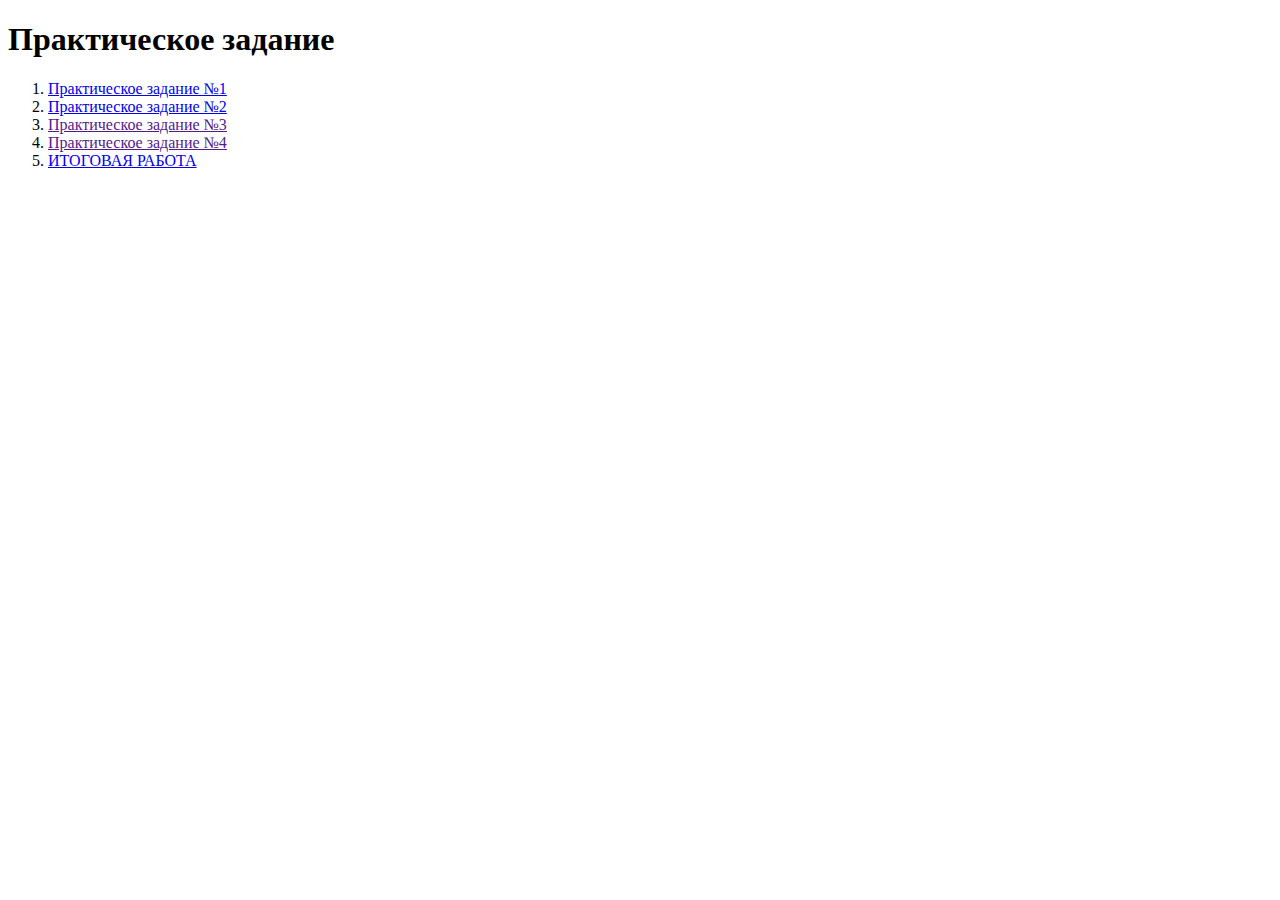
<file: index.html>
<!DOCTYPE html>
<html lang="en">
<head>
    <meta charset="UTF-8">
    <meta name="viewport" content="width=device-width, initial-scale=1.0">
    <title>Document</title>
</head>
<body>
  <h1>Практическое задание</h1> 
  <ol>
    <li><a href="task1.html">Практическое задание №1</a></li>
    <li><a href="task2.html">Практическое задание №2</a></li>
    <li><a href="">Практическое задание №3</a></li>
    <li><a href="">Практическое задание №4</a></li>
    <li><a href="finish.html">ИТОГОВАЯ РАБОТА</a></li>

  </ol>
</body
</file>
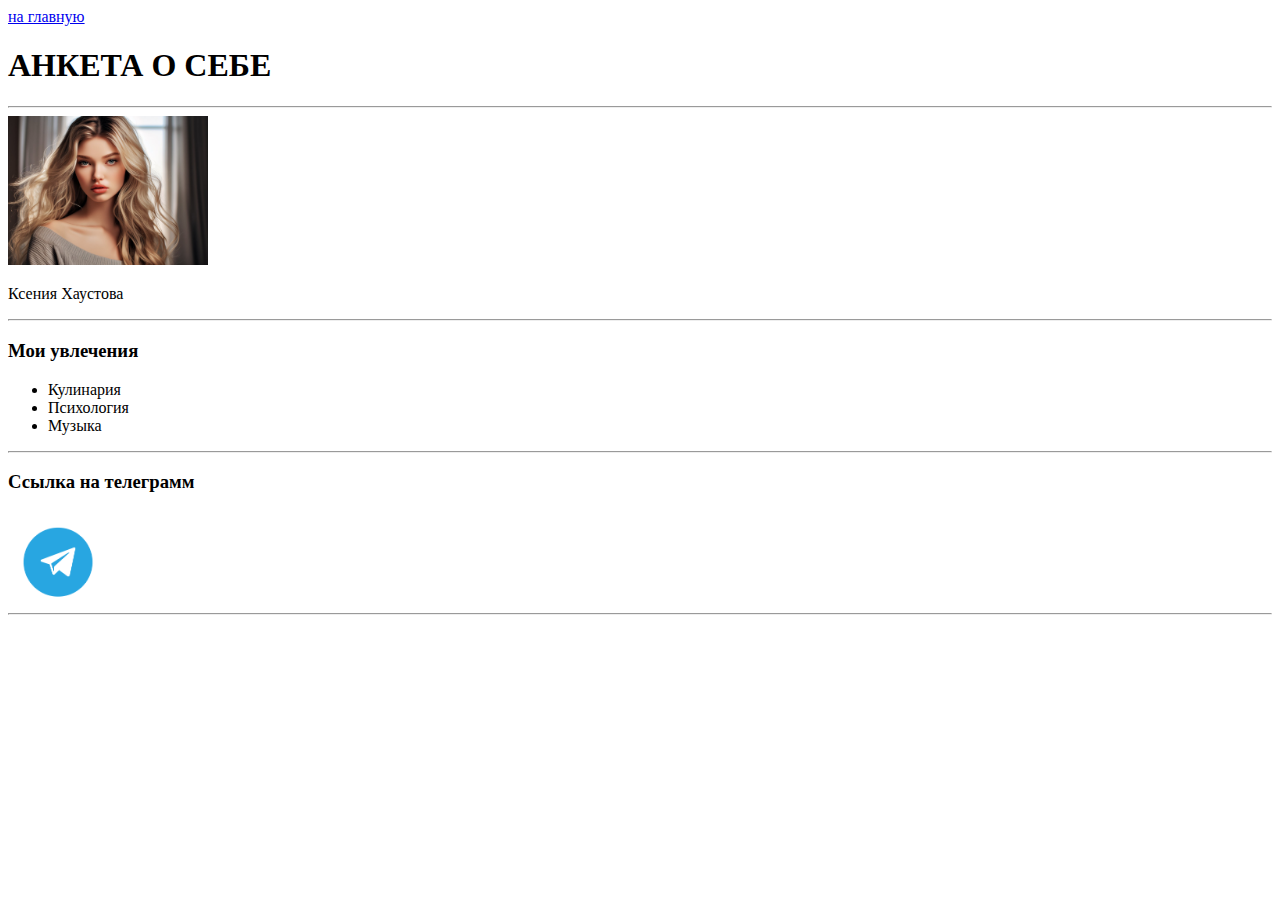
<file: task1.html>
<!DOCTYPE html>
<html lang="ru">
<head>
    <meta charset="UTF-8">
    <meta name="viewport" content="width=device-width, initial-scale=1.0">
    <title>Анкета о себе</title>
</head>
<body>
    <a href="../index.html">на главную</a>
    <h1>АНКЕТА О СЕБЕ</h1>
    <hr>
    
    <img src="портрет.jpg" alt="Лисенок" width="200">
    <p>Ксения Хаустова</p>
    <hr>
    
    <h3>Мои увлечения</h3>
    <ul>
        <li>Кулинария</li>
        <li>Психология</li>
        <li>Музыка</li>
    </ul>
    <hr>

    <h3>Ссылка на телеграмм</h3>
    <a href="https://t.me/KH40291">
        <img src="81.png" alt="Ссылка на телеграмм" width="100">
    </a>
    <hr> 
</body>
</html>
</file>
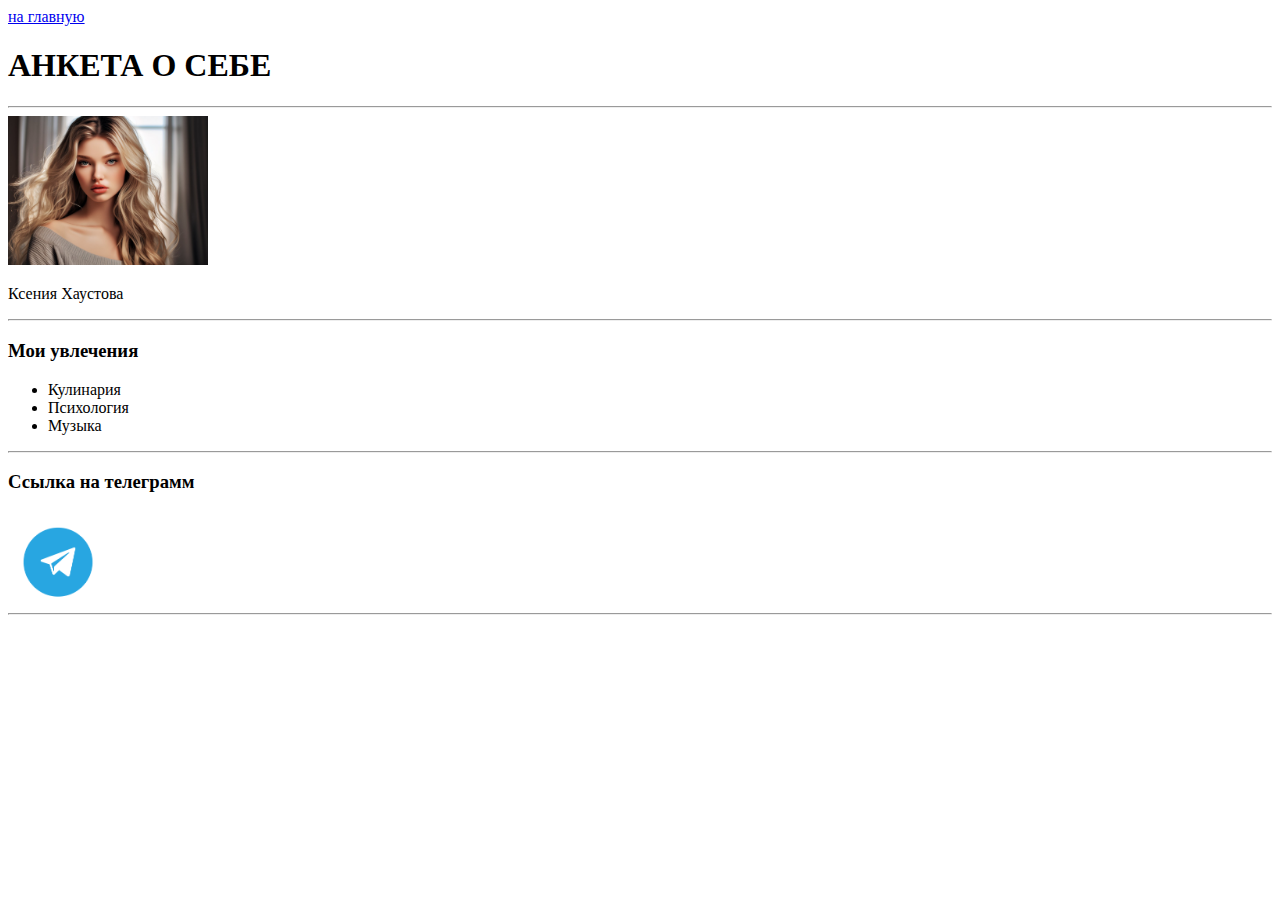
<file: Ксения Хаустова/task1.html>
<!DOCTYPE html>
<html lang="ru">
<head>
    <meta charset="UTF-8">
    <meta name="viewport" content="width=device-width, initial-scale=1.0">
    <title>Анкета о себе</title>
</head>
<body>
    <a href="../index1.html">на главную</a>
    <h1>АНКЕТА О СЕБЕ</h1>
    <hr>
    
    <img src="портрет.jpg" alt="Лисенок" width="200">
    <p>Ксения Хаустова</p>
    <hr>
    
    <h3>Мои увлечения</h3>
    <ul>
        <li>Кулинария</li>
        <li>Психология</li>
        <li>Музыка</li>
    </ul>
    <hr>

    <h3>Ссылка на телеграмм</h3>
    <a href="https://t.me/KH40291">
        <img src="81.png" alt="Ссылка на телеграмм" width="100">
    </a>
    <hr> 
</body>
</html>
</file>
